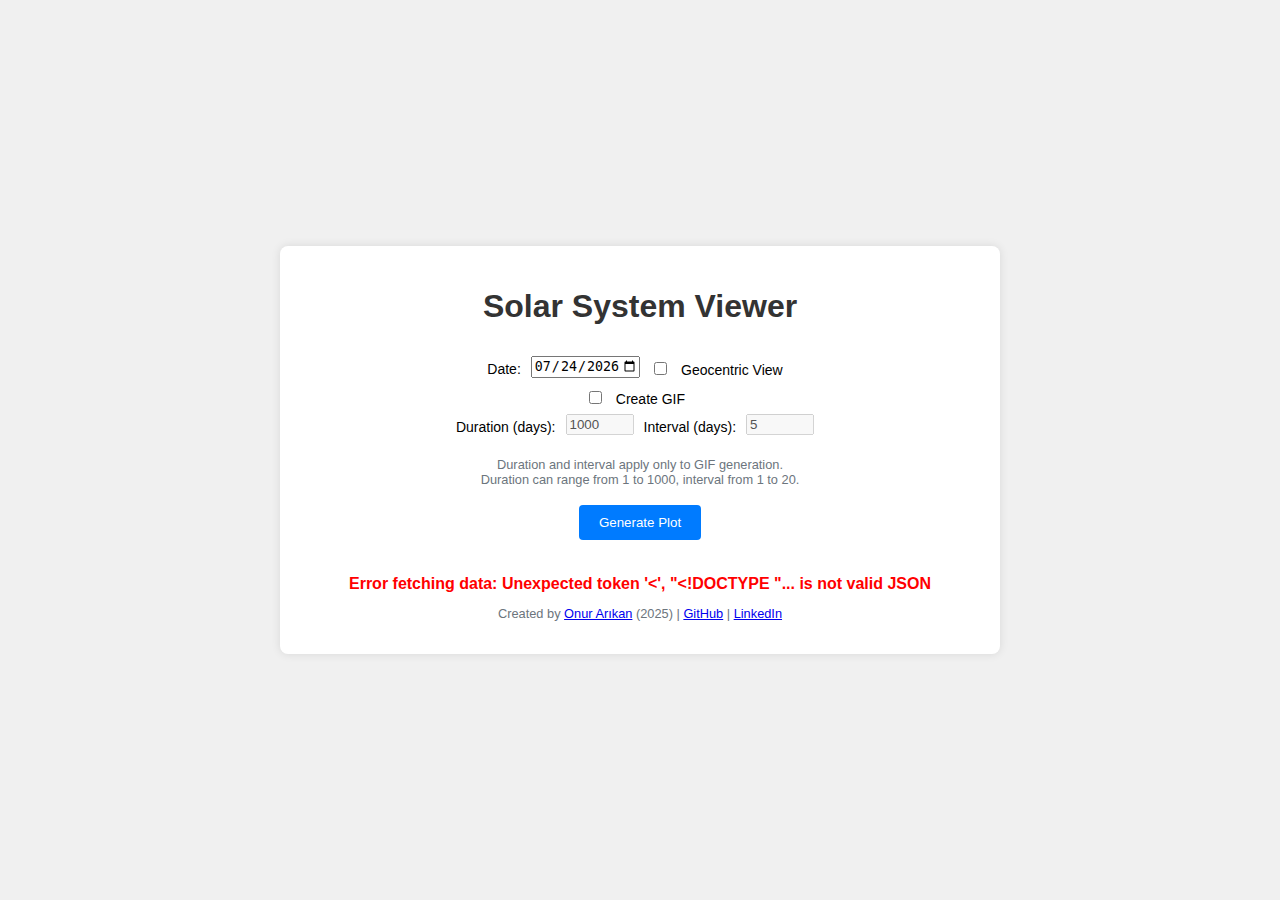
<file: index.html>
<!DOCTYPE html>
<html lang="en">
<head>
    <meta charset="UTF-8">
    <meta name="viewport" content="width=device-width, initial-scale=1.0">
    <title>Solar System Viewer</title>
    <link rel="stylesheet" href="styles.css">
    <script src="https://cdn.plot.ly/plotly-3.0.1.min.js" charset="utf-8"></script>
</head>
<body>
    <div class="container">
        <h1>Solar System Viewer</h1>
        <form id="plot-form" action="/" method="get">
            <div class="form-group">
                <label for="date" title="Select the date for the plot.">Date:</label>
                <input type="date" id="date" name="date" required max="9999-12-31">

                <label for="geocentric" title="Toggle between geocentric and heliocentric views.">
                    <input type="checkbox" id="geocentric" name="geocentric" value="true">
                    Geocentric View
                </label>
            </div>
            <div class="form-group">
                <label for="gif" title="Create an animated GIF of the plot.">
                    <input type="checkbox" id="gif" name="gif" value="true"> Create GIF
                </label>
            </div>
            <div class="form-group">
                <label for="duration" title="Duration in days for the GIF animation.">Duration (days):</label>
                <input type="number" id="duration" name="duration" value="1000" min="1" max="1000" required disabled>
                <label for="interval" title="Interval in days between frames of the GIF animation.">Interval (days):</label>
                <input type="number" id="interval" name="interval" value="5" min="1" max="20" required disabled>
            </div>
            <div class="form-group">
                <ul id="info-text" class="info-text">
                    <li>Duration and interval apply only to GIF generation.</li>
                    <li>Duration can range from 1 to 1000, interval from 1 to 20.</li>
                </ul>
            </div>
            <div class="form-group">
                <button type="submit">Generate Plot</button>
            </div>
        </form>
        <div class="plot-container">
            <div id="error-text" class="error-text"></div>
            <div id="plot"></div>
            <p class="muted-text">Created by <a href="https://onurarikan.dev">Onur Arıkan</a> (2025) |
                <a href="https://github.com/opethef10">GitHub</a> |
                <a href="https://www.linkedin.com/in/onur93arikan">LinkedIn</a>
            </p>
        </div>
    </div>
    <script src="script.js"></script>
</body>
</html>
</file>
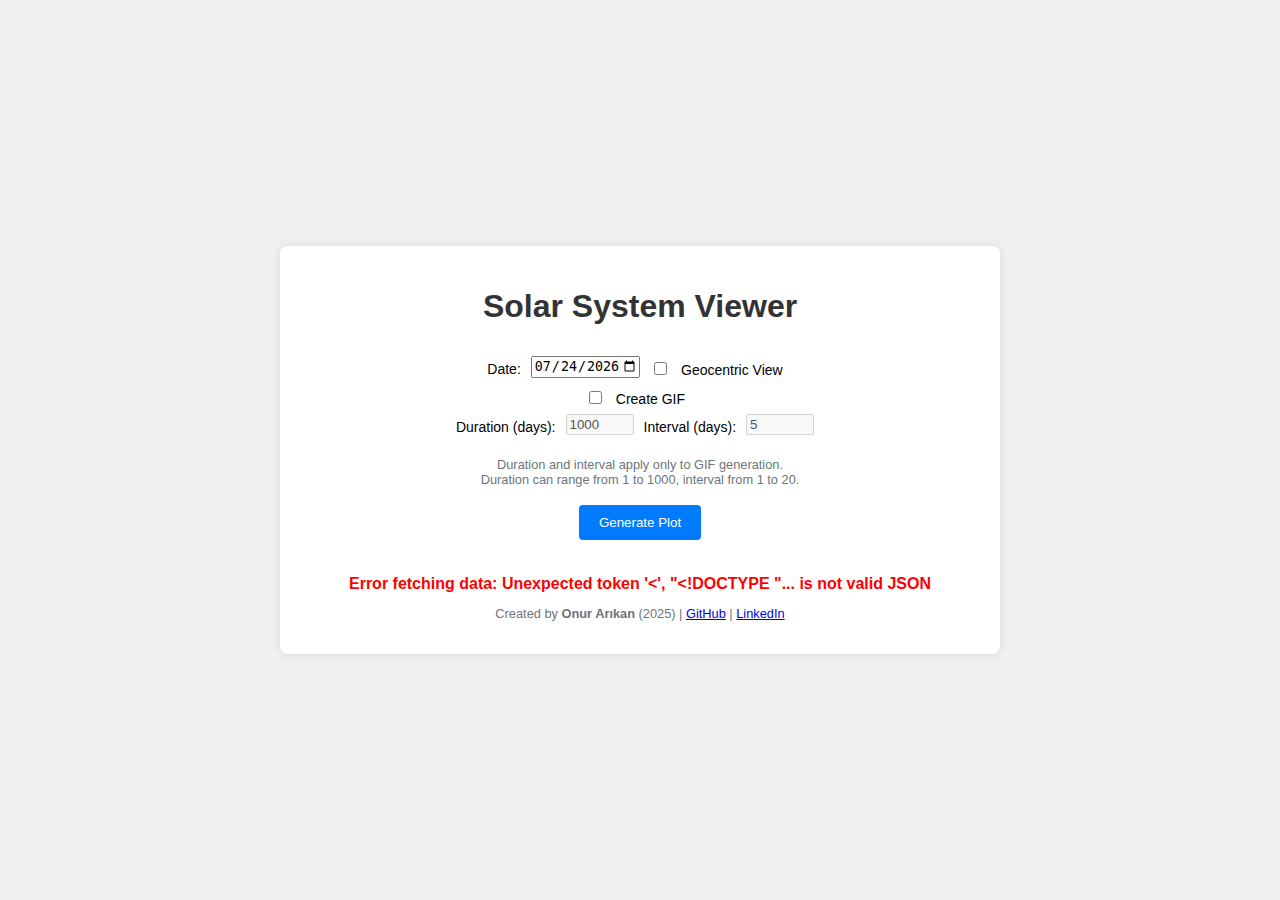
<file: static/index.html>
<!DOCTYPE html>
<html lang="en">
<head>
    <meta charset="UTF-8">
    <meta name="viewport" content="width=device-width, initial-scale=1.0">
    <title>Solar System Viewer</title>
    <link rel="stylesheet" href="/static/styles.css">
    <script src="https://cdn.plot.ly/plotly-latest.min.js"></script>
</head>
<body>
    <div class="container">
        <h1>Solar System Viewer</h1>
        <form id="plot-form" action="/" method="get">
            <div class="form-group">
                <label for="date" title="Select the date for the plot.">Date:</label>
                <input type="date" id="date" name="date" required max="9999-12-31">

                <label for="geocentric" title="Toggle between geocentric and heliocentric views.">
                    <input type="checkbox" id="geocentric" name="geocentric" value="true">
                    Geocentric View
                </label>
            </div>
            <div class="form-group">
                <label for="gif" title="Create an animated GIF of the plot.">
                    <input type="checkbox" id="gif" name="gif" value="true"> Create GIF
                </label>
            </div>
            <div class="form-group">
                <label for="duration" title="Duration in days for the GIF animation.">Duration (days):</label>
                <input type="number" id="duration" name="duration" value="1000" min="1" max="1000" required disabled>
                <label for="interval" title="Interval in days between frames of the GIF animation.">Interval (days):</label>
                <input type="number" id="interval" name="interval" value="5" min="1" max="20" required disabled>
            </div>
            <div class="form-group">
                <ul id="info-text" class="info-text">
                    <li>Duration and interval apply only to GIF generation.</li>
                    <li>Duration can range from 1 to 1000, interval from 1 to 20.</li>
                </ul>
            </div>
            <div class="form-group">
                <button type="submit">Generate Plot</button>
            </div>
        </form>
        <div class="plot-container">
            <div id="error-text" class="error-text"></div>
            <div id="plot"></div>
            <p class="muted-text">Created by <strong>Onur Arıkan</strong> (2025) |
                <a href="https://github.com/opethef10">GitHub</a> |
                <a href="https://www.linkedin.com/in/onur93arikan">LinkedIn</a>
            </p>
        </div>
    </div>
    <script src="/static/script.js"></script>
</body>
</html>
</file>
<file: styles.css>
body {
    font-family: Arial, sans-serif;
    background-color: #f0f0f0;
    margin: 0;
    padding: 0;
    display: flex;
    justify-content: center;
    align-items: center;
    min-height: 100vh;
}

.container {
    background-color: #fff;
    padding: 20px;
    border-radius: 8px;
    box-shadow: 0 0 10px rgba(0, 0, 0, 0.1);
    text-align: center;
    width: 85%;
    max-width: 680px;
}

h1 {
    color: #333;
}

form {
    display: block;
    margin-bottom: 20px;
    padding: 10px;
    max-width: 600px;
    width: 100%;
    margin-left: auto;
    margin-right: auto;
}

.form-group {
    margin-bottom: 5px;
    display: flex;
    justify-content: center;
    align-items: center;
    flex-wrap: wrap;
}

label {
    margin-right: 10px;
    font-size: 14px;
    white-space: nowrap; /* Prevent text from wrapping to the next line */
}

input[type="date"],
input[type="checkbox"],
input[type="number"] {
    margin-right: 10px;
    margin-bottom: 5px;
    max-width: 200px; /* Keep inputs from stretching too wide */
}

input[type="number"] {
    width: 60px;
}

.gif-options {
    display: flex;
    justify-content: center;
    align-items: center;
}

button {
    background-color: #007bff;
    color: #fff;
    border: none;
    padding: 10px 20px;
    border-radius: 4px;
    cursor: pointer;
    width: auto;
}

button:hover {
    background-color: #0056b3;
}

/* Media query for small screens (phones) */
@media (max-width: 600px) {
    form {
        padding: 5px;
    }

    .form-group {
        /*flex-direction: column; !* Stack fields vertically on small screens *!*/
        align-items: center; /* Center fields */
    }

    label {
        margin-right: 0;
        margin-bottom: 5px;
        white-space: nowrap; /* Prevent label text from wrapping */
    }

    /* Ensure checkbox and label stay inline on small screens */
    .form-group input[type="checkbox"] {
        margin-right: 5px;
        margin-left: 0;
    }

    /* Align checkbox and label horizontally */
    .form-group label[for="geocentric"],
    .form-group label[for="gif"] {
        display: inline-flex; /* Align label and checkbox horizontally */
        align-items: center;
    }

    .gif-options {
        flex-direction: column; /* Stack the GIF options vertically */
    }

    input[type="number"] {
        width: 40px;
    }
}

.plot-container {
    margin-top: 20px;
}

.muted-text {
    font-size: 0.8em;
    color: #6c757d;
}

.helper-text {
    font-size: 14px;
    color: #555;
    margin-bottom: 10px;
    display: none; /* Initially hidden */
}

.info-text {
    list-style-type: none;
    padding: 0;
    font-size: 0.8em;
    color: #6c757d;
}

.error-text {
    color: red;
    font-weight: bold;
    display: none; /* Initially hidden */
    margin-top: 10px;
}

.angulardrag {
    pointer-events: none !important;
}

.plot-container {
    width: 100%;
    max-width: 100%;
    height: auto;
    margin-top: 20px;
}

#plot {
    height: auto; /* Maintain aspect ratio */
}
</file>
<file: static/styles.css>
body {
    font-family: Arial, sans-serif;
    background-color: #f0f0f0;
    margin: 0;
    padding: 0;
    display: flex;
    justify-content: center;
    align-items: center;
    min-height: 100vh;
}

.container {
    background-color: #fff;
    padding: 20px;
    border-radius: 8px;
    box-shadow: 0 0 10px rgba(0, 0, 0, 0.1);
    text-align: center;
    width: 85%;
    max-width: 680px;
}

h1 {
    color: #333;
}

form {
    display: block;
    margin-bottom: 20px;
    padding: 10px;
    max-width: 600px;
    width: 100%;
    margin-left: auto;
    margin-right: auto;
}

.form-group {
    margin-bottom: 5px;
    display: flex;
    justify-content: center;
    align-items: center;
    flex-wrap: wrap;
}

label {
    margin-right: 10px;
    font-size: 14px;
    white-space: nowrap; /* Prevent text from wrapping to the next line */
}

input[type="date"],
input[type="checkbox"],
input[type="number"] {
    margin-right: 10px;
    margin-bottom: 5px;
    max-width: 200px; /* Keep inputs from stretching too wide */
}

input[type="number"] {
    width: 60px;
}

.gif-options {
    display: flex;
    justify-content: center;
    align-items: center;
}

button {
    background-color: #007bff;
    color: #fff;
    border: none;
    padding: 10px 20px;
    border-radius: 4px;
    cursor: pointer;
    width: auto;
}

button:hover {
    background-color: #0056b3;
}

/* Media query for small screens (phones) */
@media (max-width: 600px) {
    form {
        padding: 5px;
    }

    .form-group {
        /*flex-direction: column; !* Stack fields vertically on small screens *!*/
        align-items: center; /* Center fields */
    }

    label {
        margin-right: 0;
        margin-bottom: 5px;
        white-space: nowrap; /* Prevent label text from wrapping */
    }

    /* Ensure checkbox and label stay inline on small screens */
    .form-group input[type="checkbox"] {
        margin-right: 5px;
        margin-left: 0;
    }

    /* Align checkbox and label horizontally */
    .form-group label[for="geocentric"],
    .form-group label[for="gif"] {
        display: inline-flex; /* Align label and checkbox horizontally */
        align-items: center;
    }

    .gif-options {
        flex-direction: column; /* Stack the GIF options vertically */
    }

    input[type="number"] {
        width: 40px;
    }
}

.plot-container {
    margin-top: 20px;
}

.muted-text {
    font-size: 0.8em;
    color: #6c757d;
}

.helper-text {
    font-size: 14px;
    color: #555;
    margin-bottom: 10px;
    display: none; /* Initially hidden */
}

.info-text {
    list-style-type: none;
    padding: 0;
    font-size: 0.8em;
    color: #6c757d;
}

.error-text {
    color: red;
    font-weight: bold;
    display: none; /* Initially hidden */
    margin-top: 10px;
}

.angulardrag {
    pointer-events: none !important;
}

.plot-container {
    width: 100%;
    max-width: 100%;
    height: auto;
    margin-top: 20px;
}

#plot {
    height: auto; /* Maintain aspect ratio */
}
</file>
